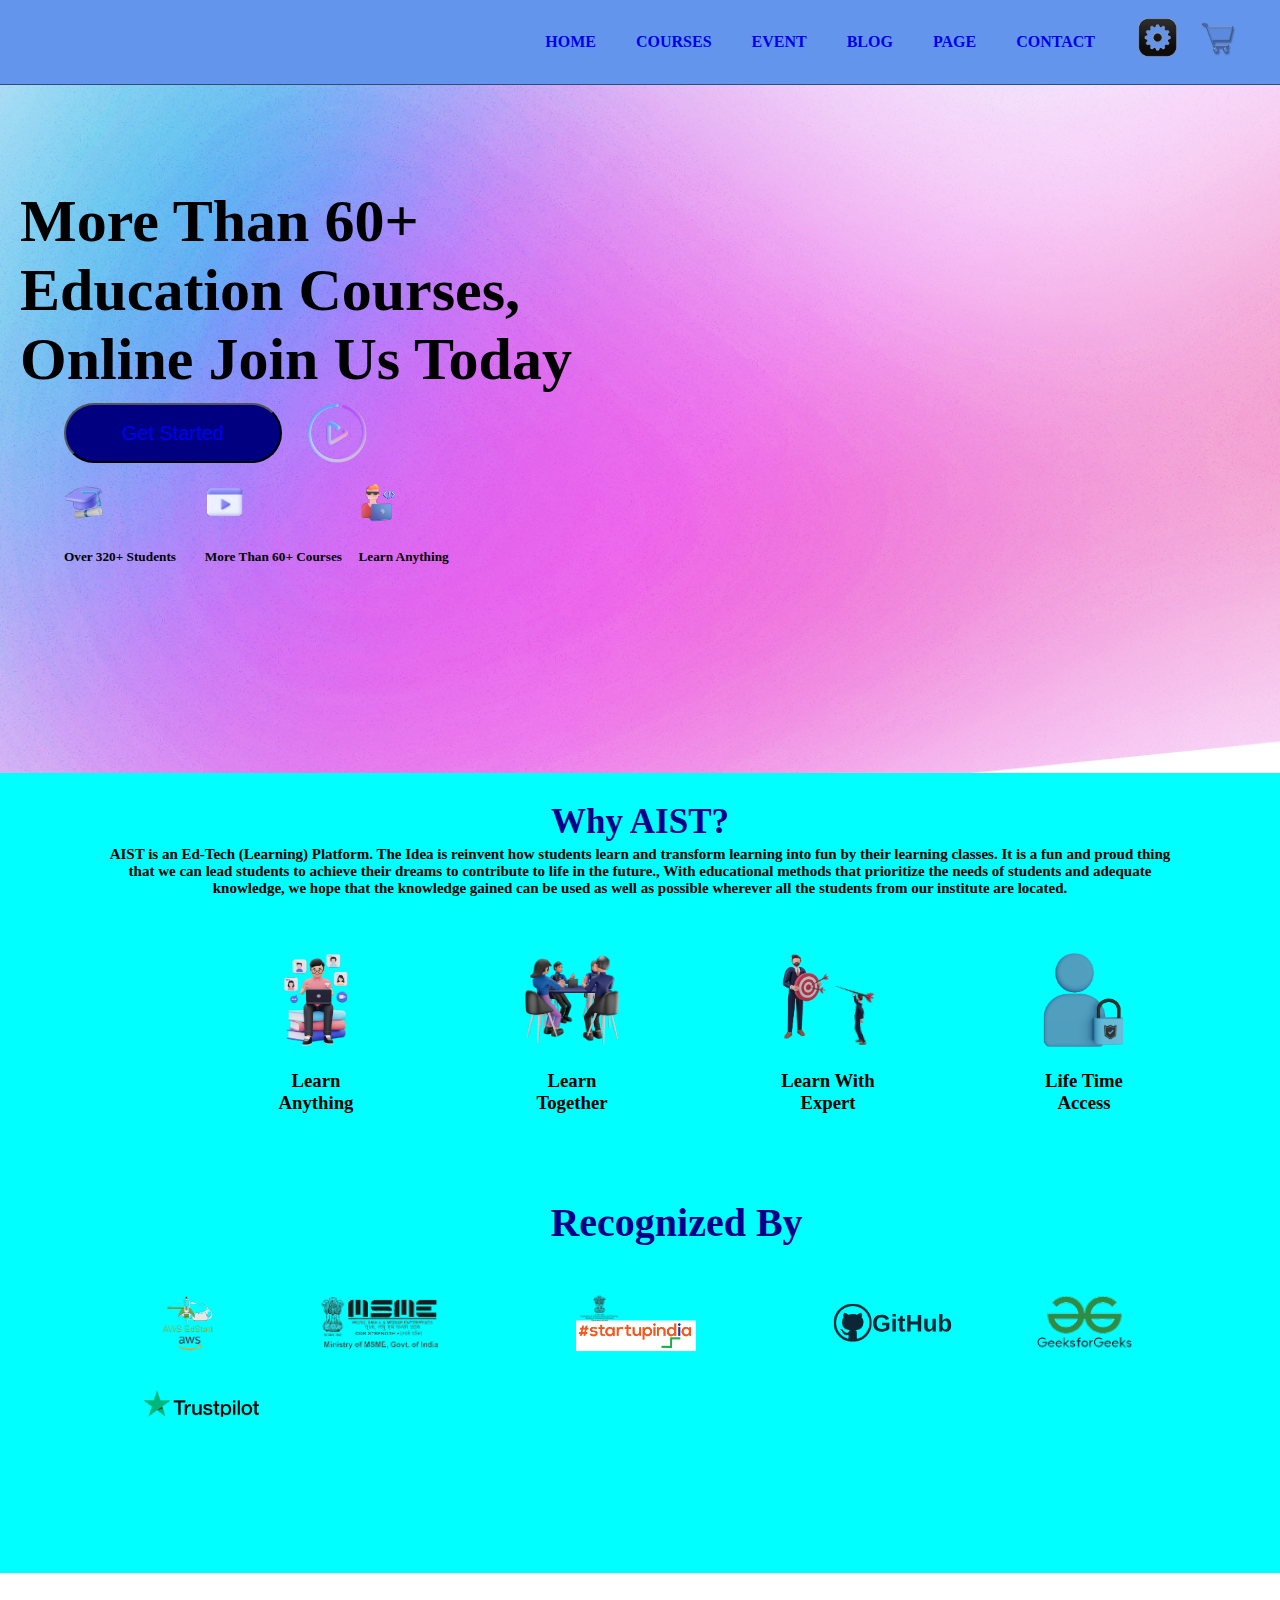
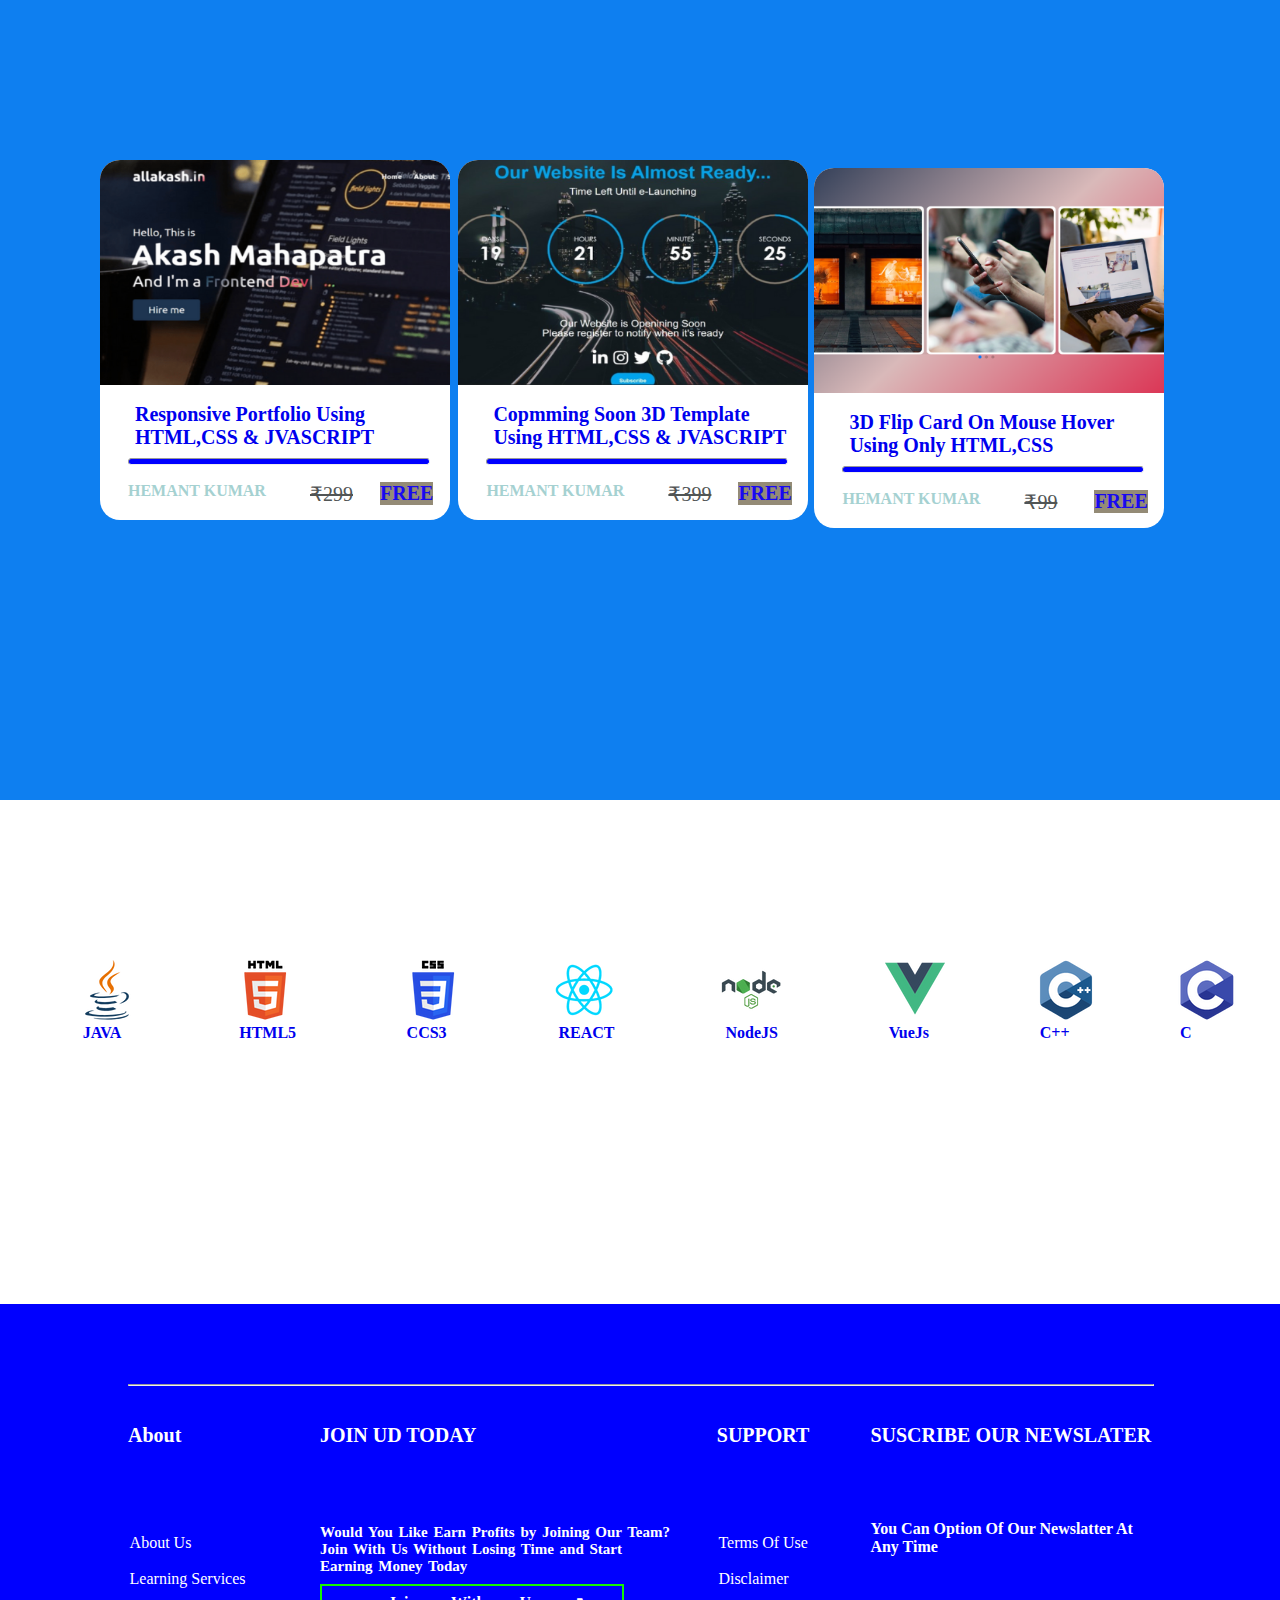
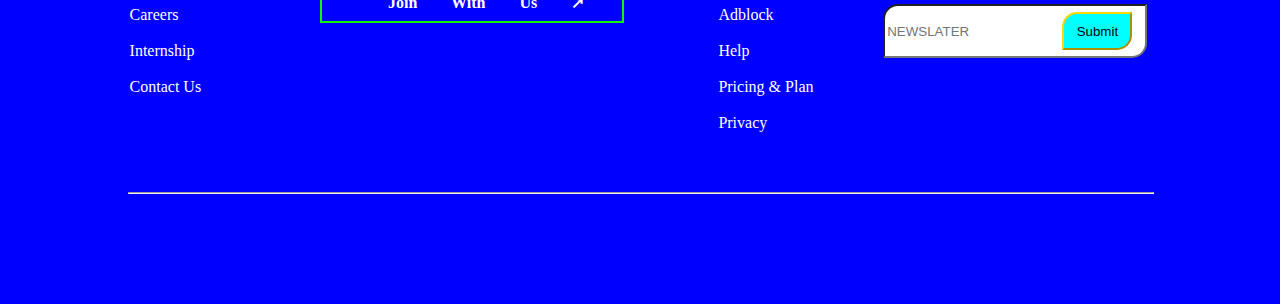
<file: index.html>
<!DOCTYPE html>
<html>
<head>
	<title>book guide</title>
	<link rel="stylesheet" type="text/css" href="style.css">
	
	<div class="menu">
</head>

	<nav>
		<ul>

			</li>
			<li><a href="#">Home</a>
				
			</li>
			<li><a href="#">Courses</a>
				<ul>
			<li><a href="#">HTML&CSS</a></li>
					<li><a href="#">Java Script </a></li>
					<li><a href="#">PHP</a></li>
					<li><a href="#">Python</a></li>
					<li><a href="#">12th</a></li>
					<li><a href="#">JEE</a></li>
					<li><a href="#">NEET UG</a></li>
	
		</ul>
	</li>
	<li><a href="#">Event</a>
			
	</li><li><a href="#">Blog</a>
	
</li><li><a href="#">Page</a>
	<ul>
<li><a href="JANJEHLI.html">About Us</a></li>
		<li><a href="SHOJA.html">Shop </a></li>
		<li><a href="JIBHI.html">Pricing</a></li>
		<li><a href="#">FAQs</a></li>
		<li><a href="#">Help Center</a></li>
		<li><a href="#">Login</a></li>
		<li><a href="#">Register</a></li>
		<li><a href="#">GDPR/Adblock</a></li>
		<li><a href="#">Disclaimer</a></li>
		<li><a href="#">Privacy</a></li>
		<li><a href="#">Careers</a></li>

</ul>
</li><li><a href="#">Contact</a>
	<ul>
<li><a href="JANJEHLI.html">JANJEHLI</a></li>
		<li><a href="SHOJA.html">SHOJA</a></li>
		<li><a href="JIBHI.html">JIBHI</a></li>
		<li><a href="#">Amritsar</a></li>
		<li><a href="#">Tirupati</a></li>
		<li><a href="#">Varanasi</a></li>
		</ul>
		</li>
		<div class="pic">
			<img src="cart.png" class="cart">
		<img src="settings2.png" class="sett" onclick="toggleMenu()">
		</div>
		</ul>
		</nav>
		<div class="bg1">
			<h1 class="toph">More Than 60+<br>
				Education Courses,<br>
				Online Join Us Today </h1>
				<button class="get"><a href="#">Get Started</a></button>
				<div class="dbg1">
					<img src="21.svg"><h5 class="h5">Over 320+ Students</h5>
				</div>
				<div class="dbg2">
					<img src="22.svg"><h5>More Than 60+ Courses</h5>
				</div>
				<div class="dbg3">
					<img src="23.svg">
					<h5>Learn Anything</h5>
				</div>
				<div class="play1"><img src="vid.svg"></div>
		</div>
		<div class="bg2"> 
			<h2 class="h2">
				Why AIST?
			</h2>
			<h6 class="h6"> AIST is an Ed-Tech (Learning) Platform.
		 The Idea is reinvent how students learn and transform learning into fun by their learning classes. 
		 It is a fun and proud thing<br> that we can lead students to achieve their dreams to contribute to life in the future.,
		 With educational methods that prioritize the needs of students and adequate<br> knowledge,
		 we hope that the knowledge gained can be used as well as possible wherever all the students from our institute are located.
		</h6>
		<div class="learn">
			<img src="q1.svg">
			<h3>Learn Anything</h3>
		</div>
		<div class="together">
			<img src="q2.svg">
			<h3>Learn Together</h3>
		</div>
		<div class="expert">
			<img src="q3.svg">
			<h3>Learn With Expert</h3>
		</div>
		<div class="acess">
			<img src="q4.svg">
			<h3>Life Time Access</h3>
		</div>
		<h1 class="reby">Recognized By</h1>
		<div class="reby1">
			<img src="1.svg"></div>
			<div class="reby2">
				<img src="2.svg"></div>
				<div class="reby3">
					<img src="3.svg"></div>
					<div class="reby4">
						<img src="4.svg"></div>
						<div class="reby5">
							<img src="5.svg">
		</div>
		<div  class="trust"><img src="trust.svg"></div>
		</div>
		<div class="div3">

		</div>
		<ul class="set" id="smenu">
			<li><a href="JANJEHLI.html">JANJEHLI</a></li>
					<li><a href="SHOJA.html">SHOJA</a></li>
					<li><a href="JIBHI.html">JIBHI</a></li>
					<li><a href="#">Amritsar</a></li>
					<li><a href="#">Tirupati</a></li>
					<li><a href="#">Varanasi</a></li>
					</ul>
					</li>
					<!---card slide-->
					<div class="mainsl">
						<div class="crd1">
							<img src="A1.png">
							<a href="#"><h5 class="txt">Responsive Portfolio Using <br>
								HTML,CSS & JVASCRIPT </h5></a>
								<hr>
								<strong>HEMANT KUMAR</strong>
								<bold> <s>₹299</s></bold>
								<h4>FREE</h4>
						</div></div>
						<div class="crd2">
							<img src="a2.png">
							<a href="#"><h5 class="txt">Copmming Soon 3D Template <br>
							Using HTML,CSS & JVASCRIPT </h5></a>
								<hr>
								<strong>HEMANT KUMAR</strong>
								<bold> <s>₹399</s></bold>
								<h4>FREE</h4>
						</div>
						</div>
						<div class="crd3">
							<img src="a3.png">
							<a href="#"><h5 class="txt">3D Flip Card On Mouse Hover<br>
							Using Only HTML,CSS</h5></a>
								<hr>
								<strong>HEMANT KUMAR</strong>
								<bold> <s>₹99</s></bold>
								<h4>FREE</h4>
						</div>
						<div class="footer">
							<h5>About</h5>
							<h5 class="JOIN">JOIN UD TODAY</h5>
							<h5 class="SUPPORT">SUPPORT</h5>
							<h5 class="SUSCRIBE">SUSCRIBE OUR NEWSLATER</h5>
							<ul>
								<li><li><a href="#">About Us</a></li><br>
								<li><a href="#">Learning Services</a></li><br>
								<li><a href="#">Careers</a></li><br>
								<li><a href="#">Internship</a></li><br>
								<li><a href="#">Contact Us</a></li><br>
							</ul>
							<ul class="supp">
								<li><li><a href="#"> Terms Of Use</a></li><br>
								<li><a href="#">Disclaimer</a></li><br>
								<li><a href="#">Adblock</a></li><br>
								<li><a href="#">Help</a></li><br>
								<li><a href="#">Pricing & Plan</a></li><br>
								<li><a href="#">Privacy</a></li><br>
							</ul>
							<b class="joinu">Would You Like Earn Profits by Joining Our Team?<br>
								Join With Us Without Losing Time and Start<br> Earning Money Today</b>
								<div class="joind"><strong>Join With Us &#8599</strong> </div>
								<hr class="fhr">
								<hr class="dhr">
								<input type="email" placeholder="NEWSLATER" class="serh"submit="submit">
								<input type="submit" class="sbtb" aria-placeholder="Submit">
								<b class="susb">You Can Option Of Our Newslatter At<br>
									 Any Time</b>
						</div>
						<div class="cst">
							    <div class="java"><img src="Java.png" ><strong><a href="#">JAVA</a></strong></div>&nbsp;&nbsp;
								<div class="html"><img src="HTML.png" ><strong><a href="#">HTML5</a></strong></div>
								<div class="css"><img src="CSS.png" ><strong><a href="#">CCS3</a></strong></div>
								<div class="react"><img src="React.png" ><strong><a href="#">REACT</a></strong></div>
								<div class="node"><img src="Node.png" ><strong><a href="#">NodeJS</a></strong></div>
								<div class="vue"><img src="Vue.png" ><strong><a href="#">VueJs</a></strong></div>
								<div class="c12"><img src="C++.png" ><strong><a href="#">C++</a></strong></div>
								<div class="c"><img src="C.png" ><strong><a href="#">C</a></strong></div>
						</div>
					<script>
						document.getElementById("smenu")
						function toggleMenu(){
							smenu.classList.toggle("setting-open");}
					</script>
		
		</html>
</file>
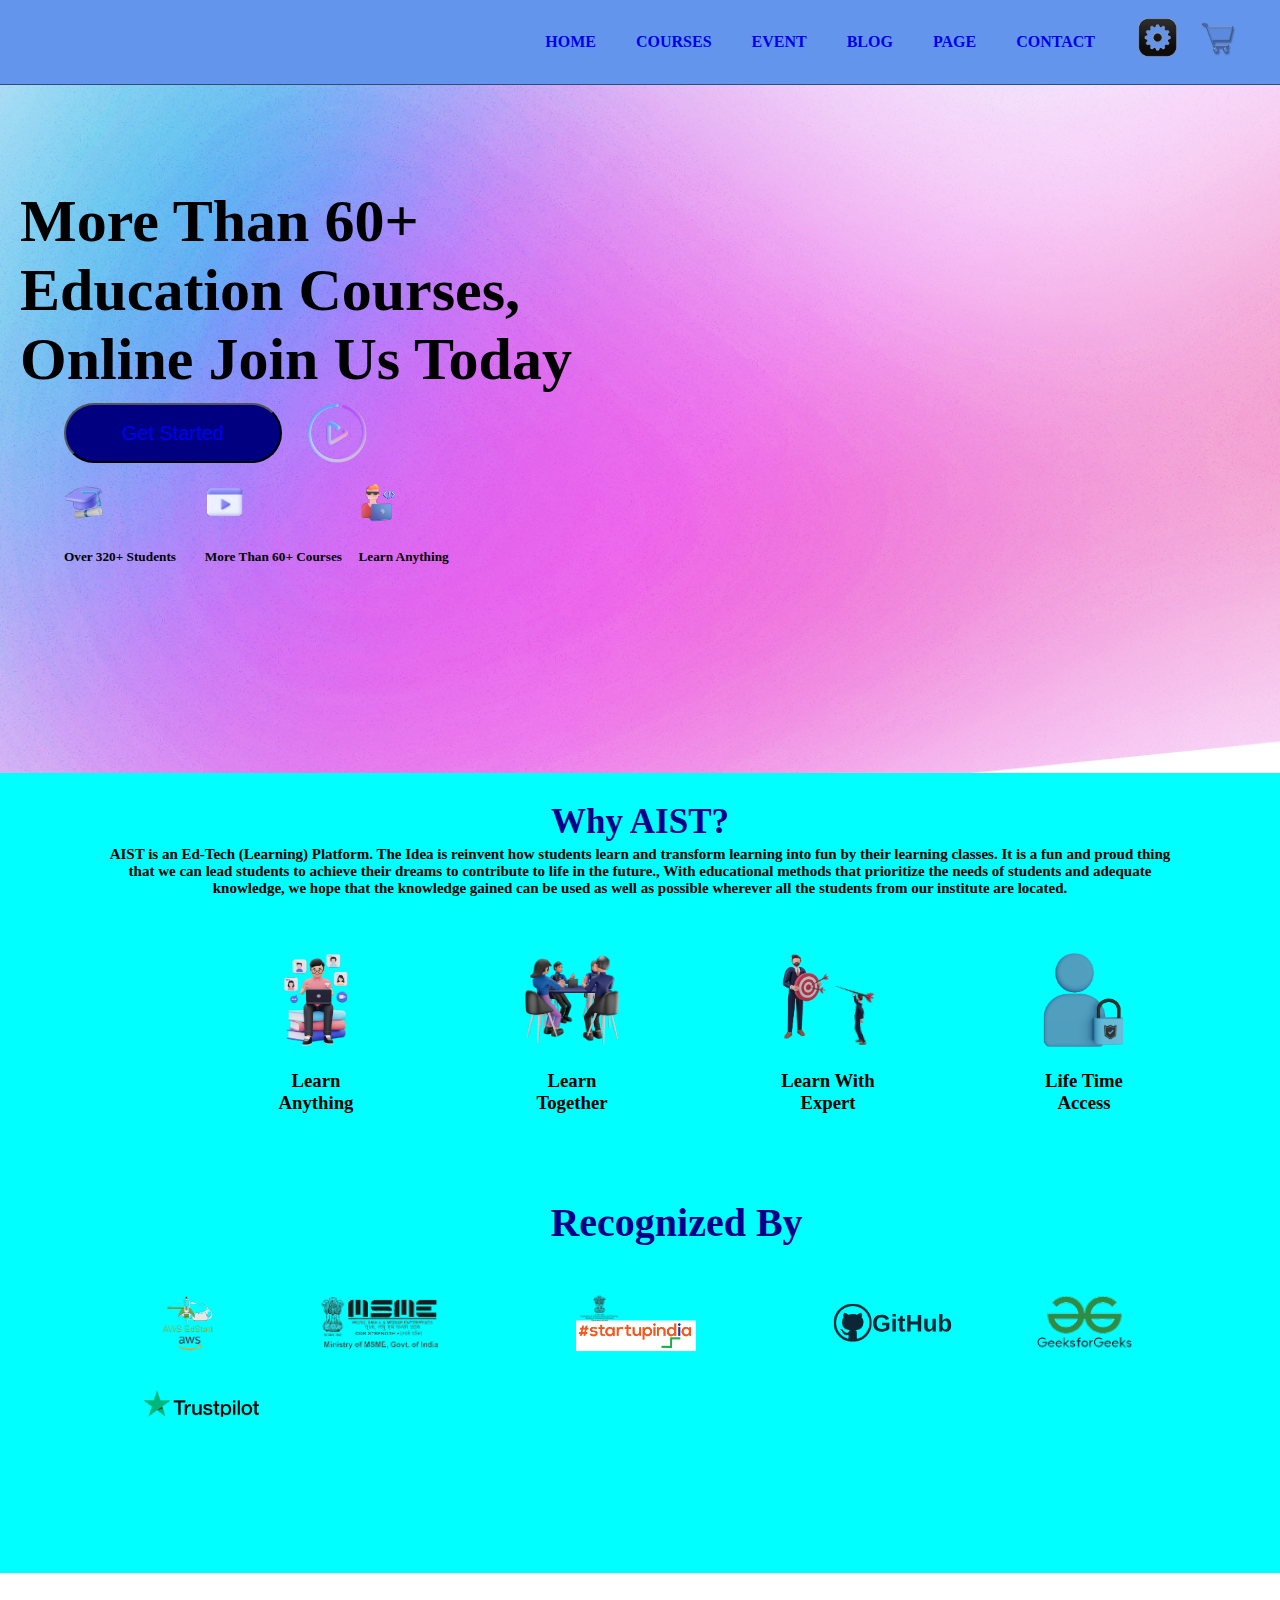
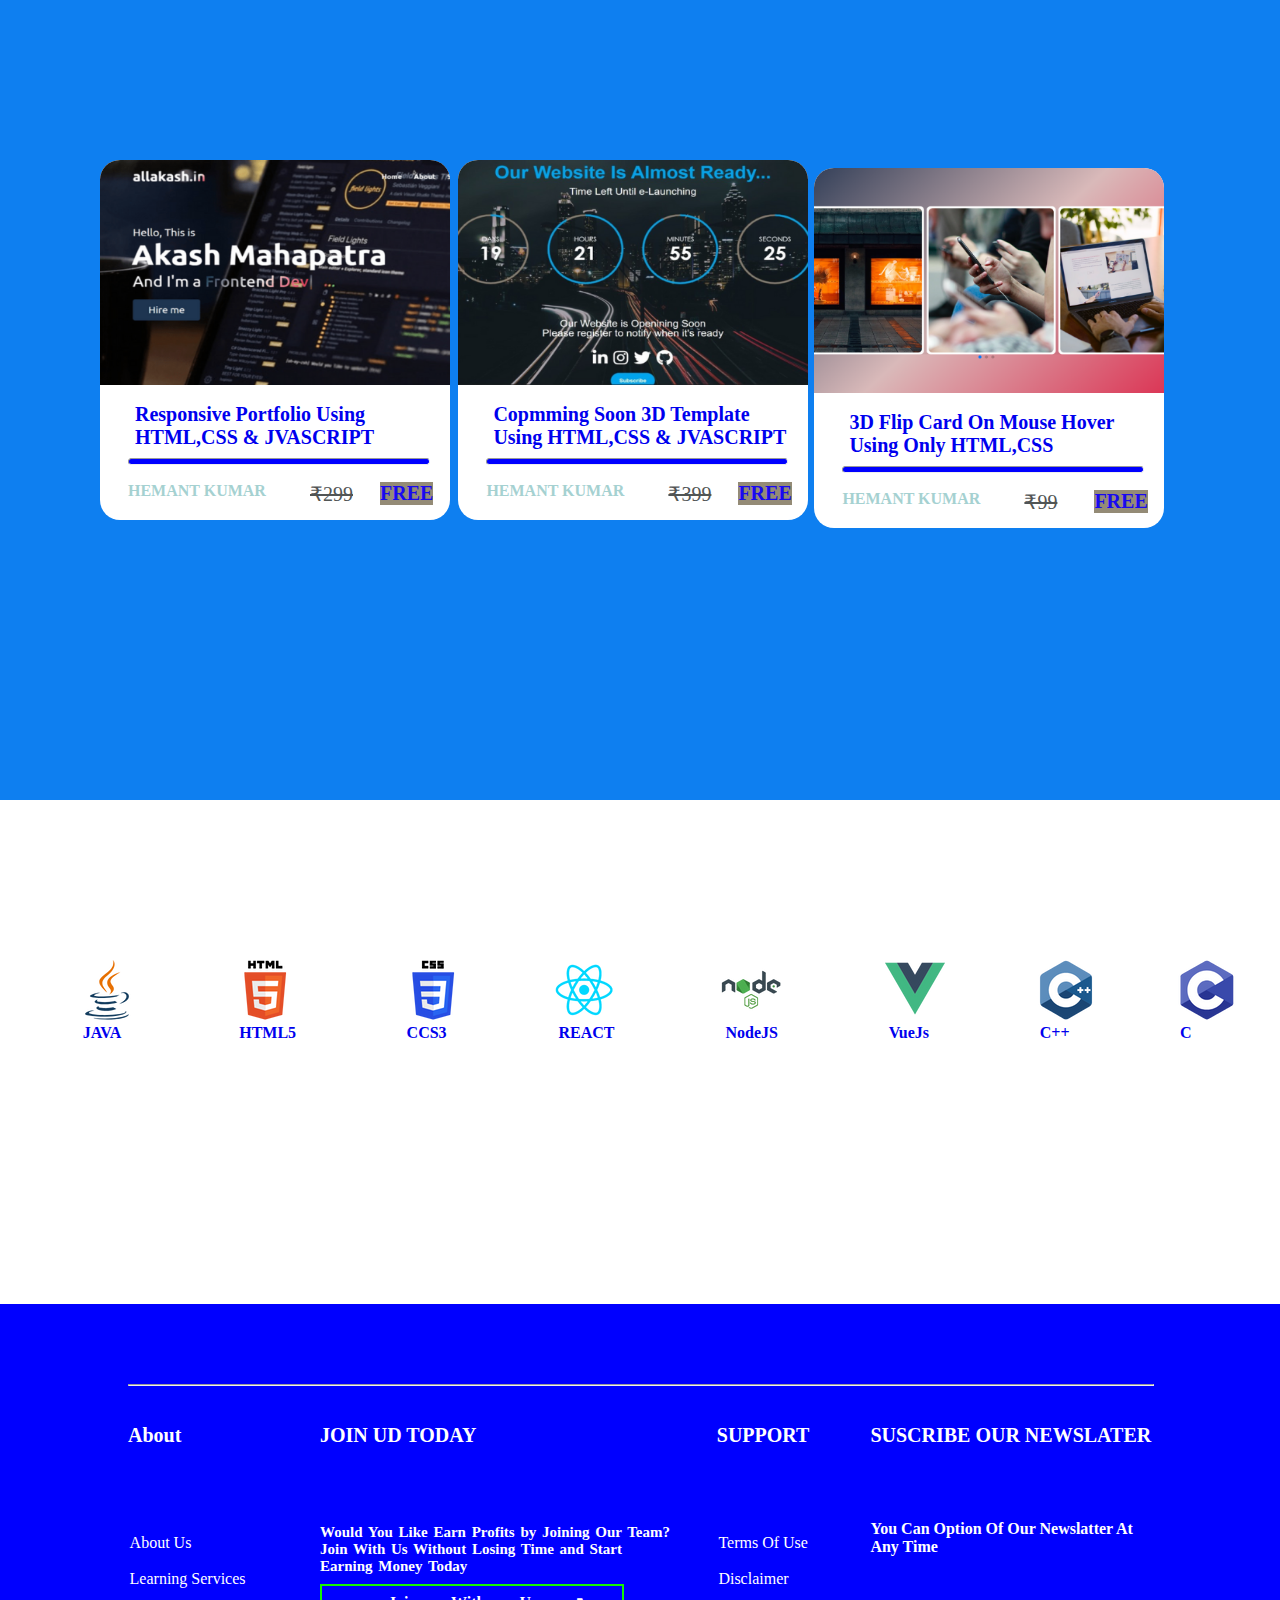
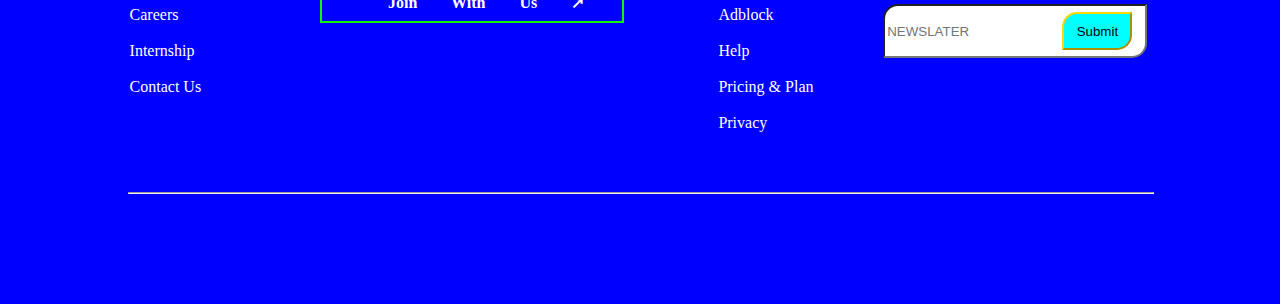
<file: user dropdown - Copy.html>
<!DOCTYPE html>
<html>
<head>
	<title>book guide</title>
	<link rel="stylesheet" type="text/css" href="style.css.css">
	
	<div class="menu">
</head>

	<nav>
		<ul>

			</li>
			<li><a href="#">Home</a>
				
			</li>
			<li><a href="#">Courses</a>
				<ul>
			<li><a href="#">HTML&CSS</a></li>
					<li><a href="#">Java Script </a></li>
					<li><a href="#">PHP</a></li>
					<li><a href="#">Python</a></li>
					<li><a href="#">12th</a></li>
					<li><a href="#">JEE</a></li>
					<li><a href="#">NEET UG</a></li>
	
		</ul>
	</li>
	<li><a href="#">Event</a>
			
	</li><li><a href="#">Blog</a>
	
</li><li><a href="#">Page</a>
	<ul>
<li><a href="JANJEHLI.html">About Us</a></li>
		<li><a href="SHOJA.html">Shop </a></li>
		<li><a href="JIBHI.html">Pricing</a></li>
		<li><a href="#">FAQs</a></li>
		<li><a href="#">Help Center</a></li>
		<li><a href="#">Login</a></li>
		<li><a href="#">Register</a></li>
		<li><a href="#">GDPR/Adblock</a></li>
		<li><a href="#">Disclaimer</a></li>
		<li><a href="#">Privacy</a></li>
		<li><a href="#">Careers</a></li>

</ul>
</li><li><a href="#">Contact</a>
	<ul>
<li><a href="JANJEHLI.html">JANJEHLI</a></li>
		<li><a href="SHOJA.html">SHOJA</a></li>
		<li><a href="JIBHI.html">JIBHI</a></li>
		<li><a href="#">Amritsar</a></li>
		<li><a href="#">Tirupati</a></li>
		<li><a href="#">Varanasi</a></li>
		</ul>
		</li>
		<div class="pic">
			<img src="cart.png" class="cart">
		<img src="settings2.png" class="sett" onclick="toggleMenu()">
		</div>
		</ul>
		</nav>
		<div class="bg1">
			<h1 class="toph">More Than 60+<br>
				Education Courses,<br>
				Online Join Us Today </h1>
				<button class="get"><a href="#">Get Started</a></button>
				<div class="dbg1">
					<img src="21.svg"><h5 class="h5">Over 320+ Students</h5>
				</div>
				<div class="dbg2">
					<img src="22.svg"><h5>More Than 60+ Courses</h5>
				</div>
				<div class="dbg3">
					<img src="23.svg">
					<h5>Learn Anything</h5>
				</div>
				<div class="play1"><img src="vid.svg"></div>
		</div>
		<div class="bg2"> 
			<h2 class="h2">
				Why AIST?
			</h2>
			<h6 class="h6"> AIST is an Ed-Tech (Learning) Platform.
		 The Idea is reinvent how students learn and transform learning into fun by their learning classes. 
		 It is a fun and proud thing<br> that we can lead students to achieve their dreams to contribute to life in the future.,
		 With educational methods that prioritize the needs of students and adequate<br> knowledge,
		 we hope that the knowledge gained can be used as well as possible wherever all the students from our institute are located.
		</h6>
		<div class="learn">
			<img src="q1.svg">
			<h3>Learn Anything</h3>
		</div>
		<div class="together">
			<img src="q2.svg">
			<h3>Learn Together</h3>
		</div>
		<div class="expert">
			<img src="q3.svg">
			<h3>Learn With Expert</h3>
		</div>
		<div class="acess">
			<img src="q4.svg">
			<h3>Life Time Access</h3>
		</div>
		<h1 class="reby">Recognized By</h1>
		<div class="reby1">
			<img src="1.svg"></div>
			<div class="reby2">
				<img src="2.svg"></div>
				<div class="reby3">
					<img src="3.svg"></div>
					<div class="reby4">
						<img src="4.svg"></div>
						<div class="reby5">
							<img src="5.svg">
		</div>
		<div  class="trust"><img src="trust.svg"></div>
		</div>
		<div class="div3">

		</div>
		<ul class="set" id="smenu">
			<li><a href="JANJEHLI.html">JANJEHLI</a></li>
					<li><a href="SHOJA.html">SHOJA</a></li>
					<li><a href="JIBHI.html">JIBHI</a></li>
					<li><a href="#">Amritsar</a></li>
					<li><a href="#">Tirupati</a></li>
					<li><a href="#">Varanasi</a></li>
					</ul>
					</li>
					<!---card slide-->
					<div class="mainsl">
						<div class="crd1">
							<img src="A1.png">
							<a href="#"><h5 class="txt">Responsive Portfolio Using <br>
								HTML,CSS & JVASCRIPT </h5></a>
								<hr>
								<strong>HEMANT KUMAR</strong>
								<bold> <s>₹299</s></bold>
								<h4>FREE</h4>
						</div></div>
						<div class="crd2">
							<img src="a2.png">
							<a href="#"><h5 class="txt">Copmming Soon 3D Template <br>
							Using HTML,CSS & JVASCRIPT </h5></a>
								<hr>
								<strong>HEMANT KUMAR</strong>
								<bold> <s>₹399</s></bold>
								<h4>FREE</h4>
						</div>
						</div>
						<div class="crd3">
							<img src="a3.png">
							<a href="#"><h5 class="txt">3D Flip Card On Mouse Hover<br>
							Using Only HTML,CSS</h5></a>
								<hr>
								<strong>HEMANT KUMAR</strong>
								<bold> <s>₹99</s></bold>
								<h4>FREE</h4>
						</div>
						<div class="footer">
							<h5>About</h5>
							<h5 class="JOIN">JOIN UD TODAY</h5>
							<h5 class="SUPPORT">SUPPORT</h5>
							<h5 class="SUSCRIBE">SUSCRIBE OUR NEWSLATER</h5>
							<ul>
								<li><li><a href="#">About Us</a></li><br>
								<li><a href="#">Learning Services</a></li><br>
								<li><a href="#">Careers</a></li><br>
								<li><a href="#">Internship</a></li><br>
								<li><a href="#">Contact Us</a></li><br>
							</ul>
							<ul class="supp">
								<li><li><a href="#"> Terms Of Use</a></li><br>
								<li><a href="#">Disclaimer</a></li><br>
								<li><a href="#">Adblock</a></li><br>
								<li><a href="#">Help</a></li><br>
								<li><a href="#">Pricing & Plan</a></li><br>
								<li><a href="#">Privacy</a></li><br>
							</ul>
							<b class="joinu">Would You Like Earn Profits by Joining Our Team?<br>
								Join With Us Without Losing Time and Start<br> Earning Money Today</b>
								<div class="joind"><strong>Join With Us &#8599</strong> </div>
								<hr class="fhr">
								<hr class="dhr">
								<input type="email" placeholder="NEWSLATER" class="serh"submit="submit">
								<input type="submit" class="sbtb" aria-placeholder="Submit">
								<b class="susb">You Can Option Of Our Newslatter At<br>
									 Any Time</b>
						</div>
						<div class="cst">
							    <div class="java"><img src="Java.png" ><strong><a href="#">JAVA</a></strong></div>&nbsp;&nbsp;
								<div class="html"><img src="HTML.png" ><strong><a href="#">HTML5</a></strong></div>
								<div class="css"><img src="CSS.png" ><strong><a href="#">CCS3</a></strong></div>
								<div class="react"><img src="React.png" ><strong><a href="#">REACT</a></strong></div>
								<div class="node"><img src="Node.png" ><strong><a href="#">NodeJS</a></strong></div>
								<div class="vue"><img src="Vue.png" ><strong><a href="#">VueJs</a></strong></div>
								<div class="c12"><img src="C++.png" ><strong><a href="#">C++</a></strong></div>
								<div class="c"><img src="C.png" ><strong><a href="#">C</a></strong></div>
						</div>
					<script>
						document.getElementById("smenu")
						function toggleMenu(){
							smenu.classList.toggle("setting-open");}
					</script>
		
		</html>
</file>
<file: style.css>
body{

}
.menu
{
	position: absolute;
	width: 100%;
	background: rgba(30, 231, 12, 0.5);
	padding: 0 100px;
	top: 0;
	box-sizing: border-box;
	border-bottom: 1px solid rgba(0,0,0,.5);
	background-color:cornflowerblue;
	left: 0;
	position: -webkit-sticky;

}

nav
{
	position: relative;
	float: right;
}
nav ul
{
	margin: 0;
	padding: 0;
	display: flex;
}
nav ul li
{
	list-style: none;
}
nav ul li a
{
	display: block;
	text-transform: uppercase;
	font-weight: bold;
	padding: 33px 20px;
	text-decoration: none;
}
nav ul li a:hover
{
	background: #37bed6;
	color: #fff;
	width: auto;
	height: auto;
	border-radius: 20%;
	transform: translate(5px);
}
nav ul li ul
{
	display: block;
	background: rgba(255,255,255,.5);
	min-width: 150px;
	position: absolute;
	margin-top: 1px;
	box-shadow: 0 2px 5px rgba(0,0,0,.5);
	opacity: 0;
	visibility: hidden;
	transition: .5s;
	transform: translateY(40px);
	border-radius: 10px;
}
nav ul li:hover ul
{
	opacity: 1;
	visibility: visible;
	transform: translateY(0px);
	
}
nav ul li ul li a
{
	padding: 10px;
}.sett{
    cursor: pointer;
    margin-right: 0px;
width: 45px;
padding-top: 15px;
padding-left: 20px;


float: right;
}.cart{
	cursor: pointer;
width: 45px;
padding-top: 15px;
position: absolute;
padding-left: 80px;

}
.bg1{
	height: 800px;
	width: 100%;
	background-image: url(top.png);
	position: absolute;
	left: 0%;
	margin-top: 83px;
	z-index: -1;

}.bg2{
	position: absolute;
	background-color: aqua;
	width: 100%;
	height: 800px;
	top: 100%;
	margin-top: 53.8%;
	left: 0%;
	text-align: center;
}
.dbg1{
	position: absolute;
	top: 50%;
	float: left;
	left: 5%;
}.dbg2{
	position: absolute;
	top: 50%;
	float: left;
	left: 16%;}
	.dbg3{
		position: absolute;
		top: 50%;
		float: left;
		left: 28%;}
		.play1{
			position: absolute;
			top: 40%;
			left: 24%;
			border-color:red;
			border-width: 2px;
		}
.toph{
	position: absolute;
	top: 8%;
	left: 20px;
	font-size: 60px;
	font-style: bold;
}.get a{text-decoration: none;
}
.get{
		list-style: none;
	position: absolute;
	width: 17%;
	height: 60px;
	top: 40%;
	left: 5%;
	font-size: 20px;
	border-radius: 40px;
	background-color:navy;
	color: #fff;
	animation: get12 2s infinite;
}@keyframes get12{
	50%{background-color:rgb(21, 233, 2);
	}}
.bg2 h2 {
	color: darkblue;
	font-weight: bold;
	font-size: 35px;
}.bg2 h6{
	color: black;
	
	font-size: 15px;
	padding-top: 0px;
	margin-top: -25px;
}
.learn{
	float: left;
	position: absolute;
	margin-left: 20%;
	margin-top: 20px;
	background-color:transparent;
	width: 120px;
	height: 120px;
	border-radius: 50%;
}.learn img{
	width: 80%;
	height: 80%;

}
.learn img:hover{
	background-color: dodgerblue;
	width: 120px;
	height: 120px;
	border-radius: 50%;
}.together{
	margin-left: 40%;

	margin-top: 20px;
	background-color:transparent;
	width: 120px;
	height: 120px;
	border-radius: 50%;
	position: absolute;
	
}.together img{
	width: 80%;
	height: 80%;}
	.together img:hover{
		background-color: dodgerblue;
		width: 120px;
		height: 120px;
		border-radius: 50%;
	}
.expert{
	margin-left: 60%;

	margin-top: 20px;
	background-color:transparent;
	width: 120px;
	height: 120px;
	border-radius: 50%;
	position: absolute;
	
}.expert img{
	width: 80%;
	height: 80%;}
	.expert img:hover{
		background-color: dodgerblue;
		width: 120px;
		height: 120px;
		border-radius: 50%;
	}
.acess{
	margin-left: 80%;

	margin-top: 20px;
	background-color:transparent;
	width: 120px;
	height: 120px;
	border-radius: 50%;
	position: absolute;
	
}.acess img{
	width: 80%;
	height: 80%;}
.acess img:hover{
	background-color: dodgerblue;
	width: 120px;
	height: 120px;
	border-radius: 50%;
}.reby{
	position: absolute;
	top: 50%;
	margin-left: 43%;
	color: darkblue;
	font-size: 40px;
}.reby1{
	position:absolute;
	float: left;
	margin-left: 10%;
	top: 65%;
}.reby2{
	
	position:absolute;
	float: left;
	margin-left: 25%;
	top: 65%;
}.reby3{
	
	position:absolute;
	float: left;
	margin-left: 45%;
	top: 65%;
}

.reby4{
	
	position:absolute;
	float: left;
	margin-left: 65%;
	top: 65%;
}.reby5{
	
	position:absolute;
	float: left;
	margin-left: 80%;
	top: 65%;
}.trust{
	position:absolute;
	float: left;
	margin-left: 11%;
	top: 75%;

}.div3{
	width: 100%;
	height: 800px;
	background-color:rgb(14, 127, 240);
	position:absolute;
	left: 0;
	top: 100pc;
}.set{position: absolute;
        margin-left: 80%;
        height:auto;
        background: rgba(95, 28, 28, 0.5);
        margin-top: 85px;
		box-shadow: 0 2px 2px rgba(0,0,0,.5);
		align-items: center;
		min-width: 140px;
		border-radius: 20px;
		opacity: 0;
		overflow: hidden;
    }.setting-open{
		max-height:auto;
		overflow: visible;
		visibility: visible;
	}.set li{
		list-style: none;
		padding: 10px;
	}.set li a{
		padding: 10px;
	}.mainsl{
		position: absolute;
		margin-top: 110pc;
		display: flex;
		float: left;
		
	}.crd1{
		width: 350px;
		height: 360px;
		background-color: #fff;
		border-radius: 20px;
	}.crd1 img{
		position: absolute;
		padding-top: 0px;
		width: 350px;
		height:225px ;
		border-radius: 20px 20px 0px 0px ;
		transition: .2s;
	}.crd1 img:hover{
		transform: scale(.9);
	}
	.crd1 a{
		position: absolute;
		padding-top: 60%;
		text-decoration: none;
		margin-left: 10%;
	}.crd1 h5{
		font-size: 20px;
	}.crd1 hr{
		margin-top:85% ;
		position: absolute;
		height: 5px;
		width: 300px;
		margin-left: 8%;
		margin-right: 10%;
		border-radius: 30px;
		background-color: blue;
	}.crd1 strong{
		margin-top:92% ;
		position: absolute;
		color: rgb(165, 209, 209);
		margin-left: 8%;
	}.crd1 s{
		margin-top:92% ;
		position: absolute;
		color: rgb(81, 85, 85);
		margin-left: 60%;
		font-size: 20px;
	}.crd1 h4{margin-top:92% ;
		position: absolute;
		color: rgb(24, 9, 241);
		margin-left: 80%;
		font-size: 20px;
		background-color: rgb(148, 139, 118);
	}.crd2{
		position: absolute;
		margin-left: 28%;
		margin-top: 110pc;
		width: 350px;
		height: 360px;
		background-color: #fff;
		border-radius: 20px;
	}.crd2 img{
		position: absolute;
		padding-top: 0px;
		width: 350px;
		height:225px ;
		border-radius: 20px 20px 0px 0px ;
		transition: .2s;
	}.crd2 img:hover{
		transform: scale(.9);
	}.crd2 a{
		position: absolute;
		padding-top: 60%;
		text-decoration: none;
		margin-left: 10%;
	}.crd2 h5{
		font-size: 20px;
	}.crd2 hr{
		margin-top:85% ;
		position: absolute;
		height: 5px;
		width: 300px;
		margin-left: 8%;
		margin-right: 10%;
		border-radius: 30px;
		background-color: blue;
	}.crd2 strong{
		margin-top:92% ;
		position: absolute;
		color: rgb(165, 209, 209);
		margin-left: 8%;
	}.crd2 s{
		margin-top:92% ;
		position: absolute;
		color: rgb(81, 85, 85);
		margin-left: 60%;
		font-size: 20px;
	}.crd2 h4{margin-top:92% ;
		position: absolute;
		color: rgb(24, 9, 241);
		margin-left: 80%;
		font-size: 20px;
		background-color: rgb(148, 139, 118);
	}.crd3{
		padding-top: 30;
		position: absolute;
		margin-left: 63%;
		margin-top: 110pc;
		width: 350px;
		height: 360px;
		background-color: #fff;
		border-radius: 20px;
	}.crd3 img{
		position: absolute;
		padding-top: 0px;
		width: 350px;
		height:225px ;
		border-radius: 20px 20px 0px 0px ;
		transition: .5s;
	}.crd3 img:hover{
		transform: scale(.9);
	}
	.crd3 a{
		position: absolute;
		padding-top: 60%;
		text-decoration: none;
		margin-left: 10%;
	}
	.crd3 h5{
		font-size: 20px;
	}.crd3 hr{
		margin-top:85% ;
		position: absolute;
		height: 5px;
		width: 300px;
		margin-left: 8%;
		margin-right: 10%;
		border-radius: 30px;
		background-color: blue;
	}.crd3 strong{
		margin-top:92% ;
		position: absolute;
		color: rgb(165, 209, 209);
		margin-left: 8%;
	}.crd3 s{
		margin-top:92% ;
		position: absolute;
		color: rgb(81, 85, 85);
		margin-left: 60%;
		font-size: 20px;
	}.crd3 h4{margin-top:92% ;
		position: absolute;
		color: rgb(24, 9, 241);
		margin-left: 80%;
		font-size: 20px;
		background-color: rgb(148, 139, 118);
	}.footer{
		margin: auto;
		margin-top: 181pc;
		height: 600px;
		width: 100%;
		background-color: blue;
		position: absolute;
		left: 0;

	}.footer h5{
		font-size: 20px;
		left: 10%;
		position: absolute;
		margin-left: 30;
		color: #fff;
		font-style: bold;
		margin-top: 120px;
	}.footer ul{
		margin-top: 130px;
		list-style: none;
		text-decoration: none;
		position: absolute;
		top: 100px;
		color: #fff;
		text-shadow: 3px;
		margin-left: 7%;
	}.footer ul li a{
		color: #fff;
		text-decoration: none;

	}.supp{
		list-style: none;
		text-decoration: none;
		position: absolute;
		top: 100px;
		color: #fff;
		left: 46%;
		margin-top: 130px;
	}.supp li a{
		color: #fff;
		text-decoration: none;}
	.JOIN{
		margin-left: 15%;
		position: absolute;
		margin-top: 120px;
	}.SUPPORT{
		margin-top: 120px;
		margin-left: 46%;
		position: absolute;
	}.SUSCRIBE{
		margin-left: 58%;
		margin-top: 120px;
		position: absolute;
	}.joinu{
		position: absolute;
		margin-left: 25%;
		top: 100px;
		font-size: 15px;
		color: #fff;
		word-spacing: 2px;
		margin-top: 120px;
	}.joind{
		background-color:transparent;
		position: absolute;
		top: 280px;
		height: 35px;
		width:300px;
		white-space: 5px;
		border: 2px solid rgb(20, 245, 0);
		margin-left: 25%;
		animation: mymov 2s infinite;
		word-spacing: 30px;

	}@keyframes mymov{
		50% {border-color: rgb(255, 2, 2);}
	}.joind strong{
		color: #fff;
		position: absolute;
		margin-left: 22%;
		margin-top: 7px;
	}.fhr{
		position: absolute;
		width: 80%;
		height: 2px red;
		margin-top: 80px;
		left: 10%;
		right: 10%;
	}.dhr{
		position: absolute;
		width: 80%;
		height: 2px red;
		top: 80%;
		left: 10%;
		right: 10%;
	}.serh{
		position: absolute;
		top: 50%;
		width: 20%;
		height: 8%;
		margin-left: 69%;
		border-radius: 15px 0px 15px 0px;
	}.sbtb{
		position: absolute;
		width: 70px;
		height: 38px;margin-left: 83%;
		top: 51.4%;
		border-radius: 15px 0px 15px 0px;
		border-color: gold;
		background-color: aqua;
	}.susb{
		position: absolute;
		top: 36%;
		margin-left:68%;
		color: #fff;
	}.cst{
		position: absolute;
		display: flex;
		top: 140pc;
		width: 100%;
		height: 400px;
		left: 0%;
	}.java{
		margin-left: 6%;
		top: 80%;
		position: relative;
	}.java a{
		top: 82%;
		margin-left: 6%;
		text-decoration: none;
	}.html{
		margin-left: 4%;
		top: 80%;
		position: relative;
	}.html a{
		top: 82%;
		margin-left: 4%;
		text-decoration: none;
	}.css{
		margin-left: 4%;
		top: 80%;
		position: relative;
	}.css a{
		top: 82%;
		margin-left: 4%;
		text-decoration: none;
	}.react{
		margin-left: 4%;
		top: 80%;
		position: relative;
	}.react a{
		top: 82%;
		margin-left: 4%;
		text-decoration: none;
	}.node{
		margin-left: 4%;
		top: 80%;
		position: relative;
	}.node a{
		top: 82%;
		margin-left: 4%;
		text-decoration: none;
	}.vue{
		margin-left: 4%;
		top: 80%;
		position: relative;
	}.vue a{
		top: 82%;
		margin-left: 4%;
		text-decoration: none;
	}.c12{
		margin-left: 4%;
		top: 80%;
		position: relative;
	}.c12 a{
		top: 82%;
		margin-left: 4%;
		text-decoration: none;
	}.c{
		margin-left: 4%;
		top: 80%;
		position: relative;
	}.c a{
		top: 82%;
		margin-left: 4%;
		text-decoration: none;
	}
</file>
<file: style.css.css>
body{

}
.menu
{
	position: absolute;
	width: 100%;
	background: rgba(30, 231, 12, 0.5);
	padding: 0 100px;
	top: 0;
	box-sizing: border-box;
	border-bottom: 1px solid rgba(0,0,0,.5);
	background-color:cornflowerblue;
	left: 0;
	position: -webkit-sticky;

}

nav
{
	position: relative;
	float: right;
}
nav ul
{
	margin: 0;
	padding: 0;
	display: flex;
}
nav ul li
{
	list-style: none;
}
nav ul li a
{
	display: block;
	text-transform: uppercase;
	font-weight: bold;
	padding: 33px 20px;
	text-decoration: none;
}
nav ul li a:hover
{
	background: #37bed6;
	color: #fff;
	width: auto;
	height: auto;
	border-radius: 20%;
	transform: translate(5px);
}
nav ul li ul
{
	display: block;
	background: rgba(255,255,255,.5);
	min-width: 150px;
	position: absolute;
	margin-top: 1px;
	box-shadow: 0 2px 5px rgba(0,0,0,.5);
	opacity: 0;
	visibility: hidden;
	transition: .5s;
	transform: translateY(40px);
	border-radius: 10px;
}
nav ul li:hover ul
{
	opacity: 1;
	visibility: visible;
	transform: translateY(0px);
	
}
nav ul li ul li a
{
	padding: 10px;
}.sett{
    cursor: pointer;
    margin-right: 0px;
width: 45px;
padding-top: 15px;
padding-left: 20px;


float: right;
}.cart{
	cursor: pointer;
width: 45px;
padding-top: 15px;
position: absolute;
padding-left: 80px;

}
.bg1{
	height: 800px;
	width: 100%;
	background-image: url(top.png);
	position: absolute;
	left: 0%;
	margin-top: 83px;
	z-index: -1;

}.bg2{
	position: absolute;
	background-color: aqua;
	width: 100%;
	height: 800px;
	top: 100%;
	margin-top: 53.8%;
	left: 0%;
	text-align: center;
}
.dbg1{
	position: absolute;
	top: 50%;
	float: left;
	left: 5%;
}.dbg2{
	position: absolute;
	top: 50%;
	float: left;
	left: 16%;}
	.dbg3{
		position: absolute;
		top: 50%;
		float: left;
		left: 28%;}
		.play1{
			position: absolute;
			top: 40%;
			left: 24%;
			border-color:red;
			border-width: 2px;
		}
.toph{
	position: absolute;
	top: 8%;
	left: 20px;
	font-size: 60px;
	font-style: bold;
}.get a{text-decoration: none;
}
.get{
		list-style: none;
	position: absolute;
	width: 17%;
	height: 60px;
	top: 40%;
	left: 5%;
	font-size: 20px;
	border-radius: 40px;
	background-color:navy;
	color: #fff;
	animation: get12 2s infinite;
}@keyframes get12{
	50%{background-color:rgb(21, 233, 2);
	}}
.bg2 h2 {
	color: darkblue;
	font-weight: bold;
	font-size: 35px;
}.bg2 h6{
	color: black;
	
	font-size: 15px;
	padding-top: 0px;
	margin-top: -25px;
}
.learn{
	float: left;
	position: absolute;
	margin-left: 20%;
	margin-top: 20px;
	background-color:transparent;
	width: 120px;
	height: 120px;
	border-radius: 50%;
}.learn img{
	width: 80%;
	height: 80%;

}
.learn img:hover{
	background-color: dodgerblue;
	width: 120px;
	height: 120px;
	border-radius: 50%;
}.together{
	margin-left: 40%;

	margin-top: 20px;
	background-color:transparent;
	width: 120px;
	height: 120px;
	border-radius: 50%;
	position: absolute;
	
}.together img{
	width: 80%;
	height: 80%;}
	.together img:hover{
		background-color: dodgerblue;
		width: 120px;
		height: 120px;
		border-radius: 50%;
	}
.expert{
	margin-left: 60%;

	margin-top: 20px;
	background-color:transparent;
	width: 120px;
	height: 120px;
	border-radius: 50%;
	position: absolute;
	
}.expert img{
	width: 80%;
	height: 80%;}
	.expert img:hover{
		background-color: dodgerblue;
		width: 120px;
		height: 120px;
		border-radius: 50%;
	}
.acess{
	margin-left: 80%;

	margin-top: 20px;
	background-color:transparent;
	width: 120px;
	height: 120px;
	border-radius: 50%;
	position: absolute;
	
}.acess img{
	width: 80%;
	height: 80%;}
.acess img:hover{
	background-color: dodgerblue;
	width: 120px;
	height: 120px;
	border-radius: 50%;
}.reby{
	position: absolute;
	top: 50%;
	margin-left: 43%;
	color: darkblue;
	font-size: 40px;
}.reby1{
	position:absolute;
	float: left;
	margin-left: 10%;
	top: 65%;
}.reby2{
	
	position:absolute;
	float: left;
	margin-left: 25%;
	top: 65%;
}.reby3{
	
	position:absolute;
	float: left;
	margin-left: 45%;
	top: 65%;
}

.reby4{
	
	position:absolute;
	float: left;
	margin-left: 65%;
	top: 65%;
}.reby5{
	
	position:absolute;
	float: left;
	margin-left: 80%;
	top: 65%;
}.trust{
	position:absolute;
	float: left;
	margin-left: 11%;
	top: 75%;

}.div3{
	width: 100%;
	height: 800px;
	background-color:rgb(14, 127, 240);
	position:absolute;
	left: 0;
	top: 100pc;
}.set{position: absolute;
        margin-left: 80%;
        height:auto;
        background: rgba(95, 28, 28, 0.5);
        margin-top: 85px;
		box-shadow: 0 2px 2px rgba(0,0,0,.5);
		align-items: center;
		min-width: 140px;
		border-radius: 20px;
		opacity: 0;
		overflow: hidden;
    }.setting-open{
		max-height:auto;
		overflow: visible;
		visibility: visible;
	}.set li{
		list-style: none;
		padding: 10px;
	}.set li a{
		padding: 10px;
	}.mainsl{
		position: absolute;
		margin-top: 110pc;
		display: flex;
		float: left;
		
	}.crd1{
		width: 350px;
		height: 360px;
		background-color: #fff;
		border-radius: 20px;
	}.crd1 img{
		position: absolute;
		padding-top: 0px;
		width: 350px;
		height:225px ;
		border-radius: 20px 20px 0px 0px ;
		transition: .2s;
	}.crd1 img:hover{
		transform: scale(.9);
	}
	.crd1 a{
		position: absolute;
		padding-top: 60%;
		text-decoration: none;
		margin-left: 10%;
	}.crd1 h5{
		font-size: 20px;
	}.crd1 hr{
		margin-top:85% ;
		position: absolute;
		height: 5px;
		width: 300px;
		margin-left: 8%;
		margin-right: 10%;
		border-radius: 30px;
		background-color: blue;
	}.crd1 strong{
		margin-top:92% ;
		position: absolute;
		color: rgb(165, 209, 209);
		margin-left: 8%;
	}.crd1 s{
		margin-top:92% ;
		position: absolute;
		color: rgb(81, 85, 85);
		margin-left: 60%;
		font-size: 20px;
	}.crd1 h4{margin-top:92% ;
		position: absolute;
		color: rgb(24, 9, 241);
		margin-left: 80%;
		font-size: 20px;
		background-color: rgb(148, 139, 118);
	}.crd2{
		position: absolute;
		margin-left: 28%;
		margin-top: 110pc;
		width: 350px;
		height: 360px;
		background-color: #fff;
		border-radius: 20px;
	}.crd2 img{
		position: absolute;
		padding-top: 0px;
		width: 350px;
		height:225px ;
		border-radius: 20px 20px 0px 0px ;
		transition: .2s;
	}.crd2 img:hover{
		transform: scale(.9);
	}.crd2 a{
		position: absolute;
		padding-top: 60%;
		text-decoration: none;
		margin-left: 10%;
	}.crd2 h5{
		font-size: 20px;
	}.crd2 hr{
		margin-top:85% ;
		position: absolute;
		height: 5px;
		width: 300px;
		margin-left: 8%;
		margin-right: 10%;
		border-radius: 30px;
		background-color: blue;
	}.crd2 strong{
		margin-top:92% ;
		position: absolute;
		color: rgb(165, 209, 209);
		margin-left: 8%;
	}.crd2 s{
		margin-top:92% ;
		position: absolute;
		color: rgb(81, 85, 85);
		margin-left: 60%;
		font-size: 20px;
	}.crd2 h4{margin-top:92% ;
		position: absolute;
		color: rgb(24, 9, 241);
		margin-left: 80%;
		font-size: 20px;
		background-color: rgb(148, 139, 118);
	}.crd3{
		padding-top: 30;
		position: absolute;
		margin-left: 63%;
		margin-top: 110pc;
		width: 350px;
		height: 360px;
		background-color: #fff;
		border-radius: 20px;
	}.crd3 img{
		position: absolute;
		padding-top: 0px;
		width: 350px;
		height:225px ;
		border-radius: 20px 20px 0px 0px ;
		transition: .5s;
	}.crd3 img:hover{
		transform: scale(.9);
	}
	.crd3 a{
		position: absolute;
		padding-top: 60%;
		text-decoration: none;
		margin-left: 10%;
	}
	.crd3 h5{
		font-size: 20px;
	}.crd3 hr{
		margin-top:85% ;
		position: absolute;
		height: 5px;
		width: 300px;
		margin-left: 8%;
		margin-right: 10%;
		border-radius: 30px;
		background-color: blue;
	}.crd3 strong{
		margin-top:92% ;
		position: absolute;
		color: rgb(165, 209, 209);
		margin-left: 8%;
	}.crd3 s{
		margin-top:92% ;
		position: absolute;
		color: rgb(81, 85, 85);
		margin-left: 60%;
		font-size: 20px;
	}.crd3 h4{margin-top:92% ;
		position: absolute;
		color: rgb(24, 9, 241);
		margin-left: 80%;
		font-size: 20px;
		background-color: rgb(148, 139, 118);
	}.footer{
		margin: auto;
		margin-top: 181pc;
		height: 600px;
		width: 100%;
		background-color: blue;
		position: absolute;
		left: 0;

	}.footer h5{
		font-size: 20px;
		left: 10%;
		position: absolute;
		margin-left: 30;
		color: #fff;
		font-style: bold;
		margin-top: 120px;
	}.footer ul{
		margin-top: 130px;
		list-style: none;
		text-decoration: none;
		position: absolute;
		top: 100px;
		color: #fff;
		text-shadow: 3px;
		margin-left: 7%;
	}.footer ul li a{
		color: #fff;
		text-decoration: none;

	}.supp{
		list-style: none;
		text-decoration: none;
		position: absolute;
		top: 100px;
		color: #fff;
		left: 46%;
		margin-top: 130px;
	}.supp li a{
		color: #fff;
		text-decoration: none;}
	.JOIN{
		margin-left: 15%;
		position: absolute;
		margin-top: 120px;
	}.SUPPORT{
		margin-top: 120px;
		margin-left: 46%;
		position: absolute;
	}.SUSCRIBE{
		margin-left: 58%;
		margin-top: 120px;
		position: absolute;
	}.joinu{
		position: absolute;
		margin-left: 25%;
		top: 100px;
		font-size: 15px;
		color: #fff;
		word-spacing: 2px;
		margin-top: 120px;
	}.joind{
		background-color:transparent;
		position: absolute;
		top: 280px;
		height: 35px;
		width:300px;
		white-space: 5px;
		border: 2px solid rgb(20, 245, 0);
		margin-left: 25%;
		animation: mymov 2s infinite;
		word-spacing: 30px;

	}@keyframes mymov{
		50% {border-color: rgb(255, 2, 2);}
	}.joind strong{
		color: #fff;
		position: absolute;
		margin-left: 22%;
		margin-top: 7px;
	}.fhr{
		position: absolute;
		width: 80%;
		height: 2px red;
		margin-top: 80px;
		left: 10%;
		right: 10%;
	}.dhr{
		position: absolute;
		width: 80%;
		height: 2px red;
		top: 80%;
		left: 10%;
		right: 10%;
	}.serh{
		position: absolute;
		top: 50%;
		width: 20%;
		height: 8%;
		margin-left: 69%;
		border-radius: 15px 0px 15px 0px;
	}.sbtb{
		position: absolute;
		width: 70px;
		height: 38px;margin-left: 83%;
		top: 51.4%;
		border-radius: 15px 0px 15px 0px;
		border-color: gold;
		background-color: aqua;
	}.susb{
		position: absolute;
		top: 36%;
		margin-left:68%;
		color: #fff;
	}.cst{
		position: absolute;
		display: flex;
		top: 140pc;
		width: 100%;
		height: 400px;
		left: 0%;
	}.java{
		margin-left: 6%;
		top: 80%;
		position: relative;
	}.java a{
		top: 82%;
		margin-left: 6%;
		text-decoration: none;
	}.html{
		margin-left: 4%;
		top: 80%;
		position: relative;
	}.html a{
		top: 82%;
		margin-left: 4%;
		text-decoration: none;
	}.css{
		margin-left: 4%;
		top: 80%;
		position: relative;
	}.css a{
		top: 82%;
		margin-left: 4%;
		text-decoration: none;
	}.react{
		margin-left: 4%;
		top: 80%;
		position: relative;
	}.react a{
		top: 82%;
		margin-left: 4%;
		text-decoration: none;
	}.node{
		margin-left: 4%;
		top: 80%;
		position: relative;
	}.node a{
		top: 82%;
		margin-left: 4%;
		text-decoration: none;
	}.vue{
		margin-left: 4%;
		top: 80%;
		position: relative;
	}.vue a{
		top: 82%;
		margin-left: 4%;
		text-decoration: none;
	}.c12{
		margin-left: 4%;
		top: 80%;
		position: relative;
	}.c12 a{
		top: 82%;
		margin-left: 4%;
		text-decoration: none;
	}.c{
		margin-left: 4%;
		top: 80%;
		position: relative;
	}.c a{
		top: 82%;
		margin-left: 4%;
		text-decoration: none;
	}
</file>
